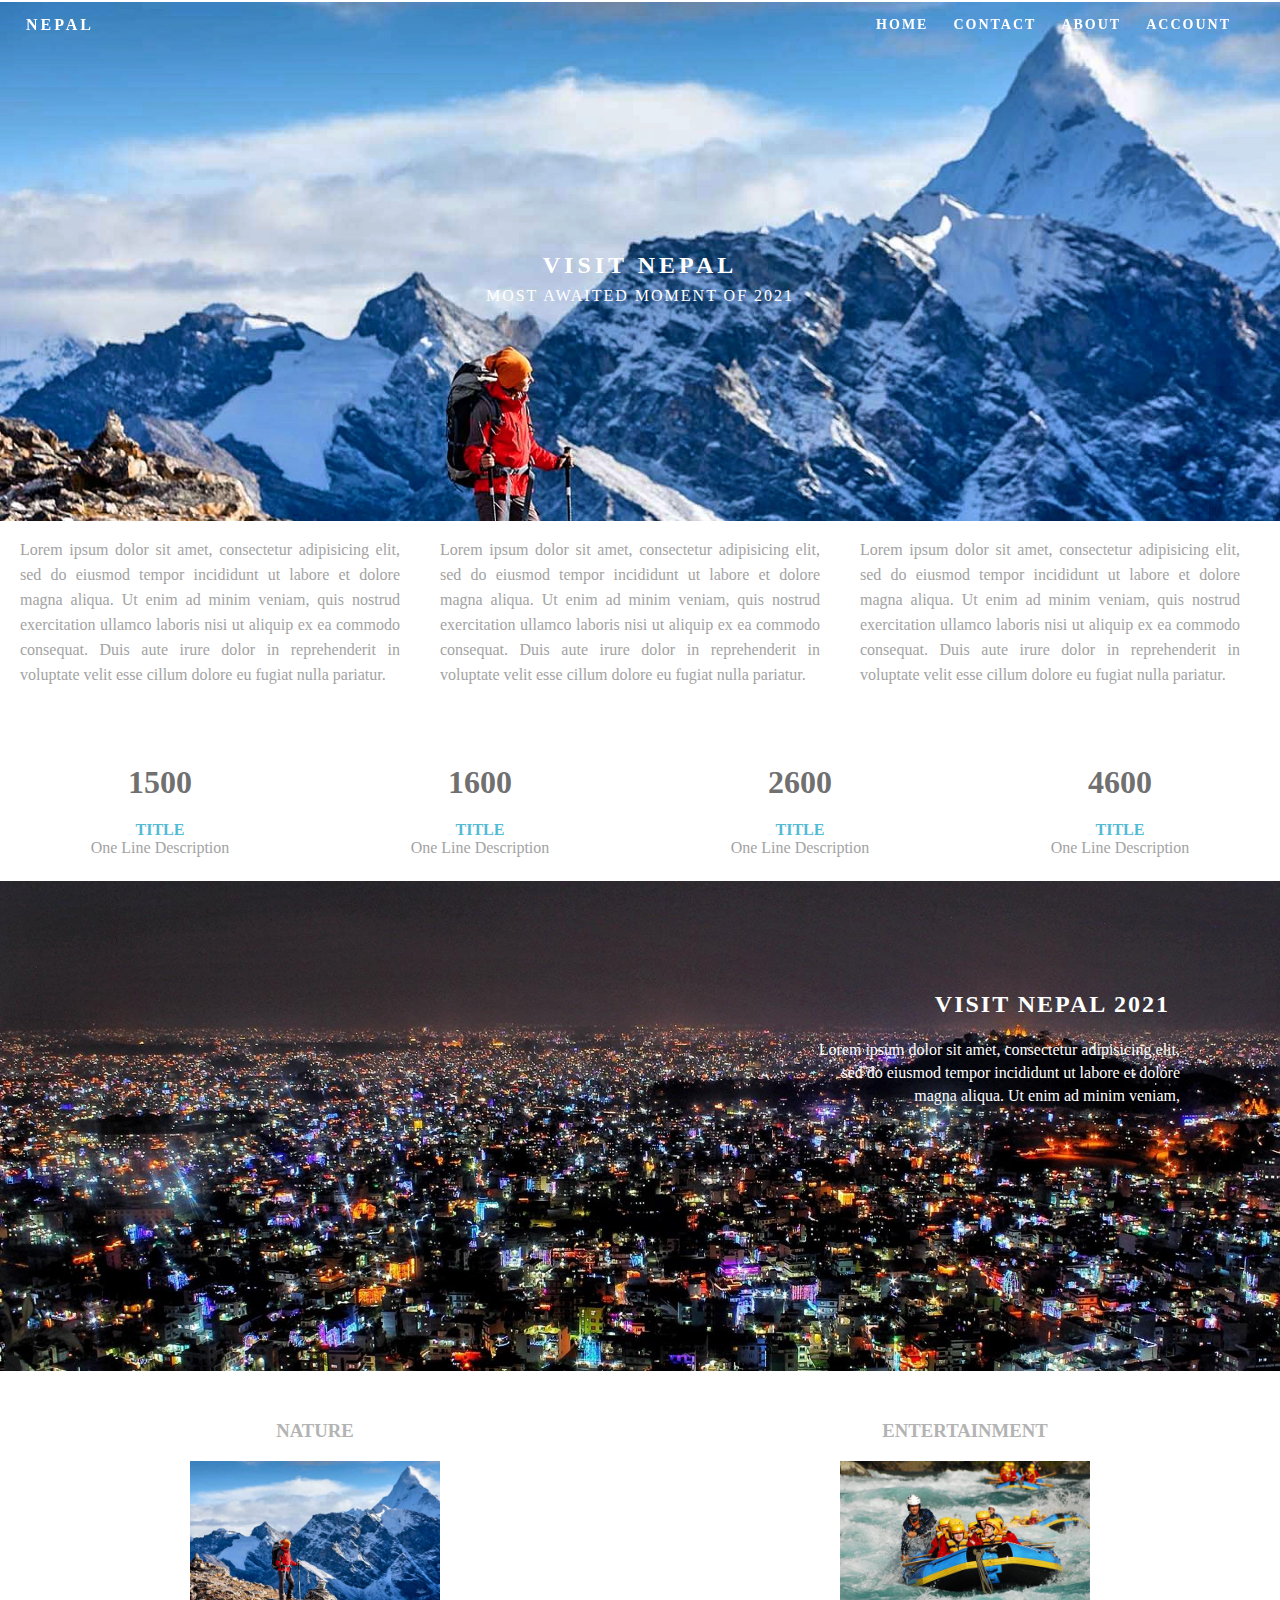
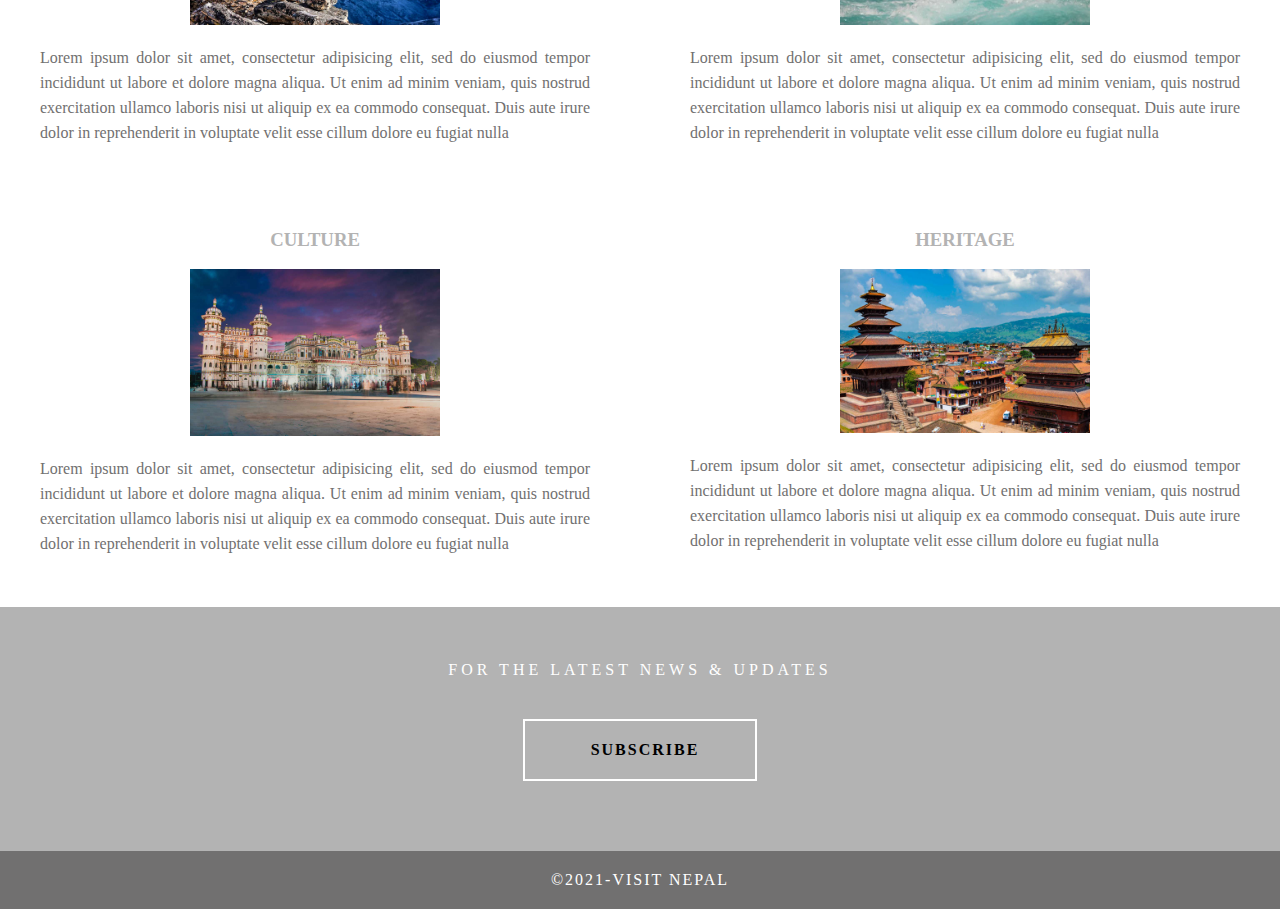
<file: index.html>
<!DOCTYPE html>
<html lang="eng">
<head>
<meta charset="utf-8">
<meta http-equiv="X-UA-Compatible" content="IE=edge">
<meta name="viewport" content="width=device-width, initial-scale=1.0">
	<title>WebPage</title>
	<link rel="stylesheet" type="text/css" href="index.css">
</head>

<div class="container">
<body style="font-family: segoe ui">
	<header><a href="http://www.google.com"><h4 class="logo">NEPAL</h4></a>
		<nav>
			<ul>
				<li><a href="#HERO">HOME</li></a>
				<li><a href="#contact">CONTACT</li></a>
				<li><a href="#about">ABOUT</li></a>
				<li><a href="http://www.gmail.com" target="_blank">ACCOUNT</li></a>
			</ul>
			</nav>
		</nav>
    </header>


<!--hero class-->
<section class="hero" id="hero">
	<h2 class="hero_header">VISIT <span class="light">NEPAL</span></h2>
	<p class="tagline">Most Awaited Moment Of 2021
	</p>
</section>
<!--about section-->
 <section class="about" id="about">
    <h2 class="hidden">About</h2>
    <p class="text_column">Lorem ipsum dolor sit amet, consectetur adipisicing elit, sed do eiusmod tempor incididunt ut labore et dolore magna aliqua. Ut enim ad minim veniam, quis nostrud exercitation ullamco laboris nisi ut aliquip ex ea commodo consequat. Duis aute irure dolor in reprehenderit in voluptate velit esse cillum dolore eu fugiat nulla pariatur. </p>
    <p class="text_column">Lorem ipsum dolor sit amet, consectetur adipisicing elit, sed do eiusmod tempor incididunt ut labore et dolore magna aliqua. Ut enim ad minim veniam, quis nostrud exercitation ullamco laboris nisi ut aliquip ex ea commodo consequat. Duis aute irure dolor in reprehenderit in voluptate velit esse cillum dolore eu fugiat nulla pariatur. </p>
    <p class="text_column">Lorem ipsum dolor sit amet, consectetur adipisicing elit, sed do eiusmod tempor incididunt ut labore et dolore magna aliqua. Ut enim ad minim veniam, quis nostrud exercitation ullamco laboris nisi ut aliquip ex ea commodo consequat. Duis aute irure dolor in reprehenderit in voluptate velit esse cillum dolore eu fugiat nulla pariatur. </p>
  </section>
<!--stats gallery section-->
<section class="gallery">

	<div class="thumbnail">
        <h1 class="stats">1500</h1>
		<h4>TITLE</h4>
		<p>One Line Description</p>
	</div>
	<div class="thumbnail">
		<h1 class="stats">1600</h1>
		<h4>TITLE</h4>
		<p>One Line Description</p>
	</div>
	<div class="thumbnail">
		<h1 class="stats">2600</h1>
		<h4>TITLE</h4>
		<p>One Line Description</p>
	</div>
	<div class="thumbnail">
		<h1 class="stats">4600</h1>
		<h4>TITLE</h4>
		<p>One Line Description</p>
	</div>
</sectiion>
</section>
	<!--parallel section-->
	<section class="banner">
		<h2 class="parallax">VISIT NEPAL 2021</h2>
		<P class="parallax_description">Lorem ipsum dolor sit amet, consectetur adipisicing elit, sed do eiusmod
		tempor incididunt ut labore et dolore magna aliqua. Ut enim ad minim veniam,
		</P>
    </section>
    <!--more info section-->
     <footer>
    	<article class="footer_column">
    		<h3>NATURE</h3>
    		<img src="moun.jpg" alt="" width="800" height="600" class="cards">
    		<p>Lorem ipsum dolor sit amet, consectetur adipisicing elit, sed do eiusmod
    		tempor incididunt ut labore et dolore magna aliqua. Ut enim ad minim veniam,
    		quis nostrud exercitation ullamco laboris nisi ut aliquip ex ea commodo
    		consequat. Duis aute irure dolor in reprehenderit in voluptate velit esse
    		cillum dolore eu fugiat nulla </p>

    	</article>
    	<article class="footer_column">
    		<h3>ENTERTAINMENT</h3>
    		<img src="345.jpg" alt="" class="cards">
    		<p>Lorem ipsum dolor sit amet, consectetur adipisicing elit, sed do eiusmod
    		tempor incididunt ut labore et dolore magna aliqua. Ut enim ad minim veniam,
    		quis nostrud exercitation ullamco laboris nisi ut aliquip ex ea commodo
    		consequat. Duis aute irure dolor in reprehenderit in voluptate velit esse
    		cillum dolore eu fugiat nulla </p>
    	</article>
     </footer>
	 <footer><article class="footer_column">
    		<h3>CULTURE</h3>
    		<img src="33'.jpg" alt="" width="800" height="500" class="cards">
    		<p>Lorem ipsum dolor sit amet, consectetur adipisicing elit, sed do eiusmod
    		tempor incididunt ut labore et dolore magna aliqua. Ut enim ad minim veniam,
    		quis nostrud exercitation ullamco laboris nisi ut aliquip ex ea commodo
    		consequat. Duis aute irure dolor in reprehenderit in voluptate velit esse
    		cillum dolore eu fugiat nulla </p>

    	</article>
    	<article class="footer_column">
    		<h3>HERITAGE</h3>
    		<img src="bha.jpg" alt="" width="800" height="500" class="cards">
    		<p>Lorem ipsum dolor sit amet, consectetur adipisicing elit, sed do eiusmod
    		tempor incididunt ut labore et dolore magna aliqua. Ut enim ad minim veniam,
    		quis nostrud exercitation ullamco laboris nisi ut aliquip ex ea commodo
    		consequat. Duis aute irure dolor in reprehenderit in voluptate velit esse
    		cillum dolore eu fugiat nulla </p>
    	</article>
     </footer>
     <!--footer sectioin-->
    <section class="footer_banner" id="contact">
    	<h2 class="hidden">Footer Baneer Section</h2>
    	<p class="hero_header">FOR THE LATEST NEWS &amp; UPDATES</p>
    	<div class="button"><a href="http://www.youtube.com" target="_blank">SUBSCRIBE</a></div>
    </section>
    <!--copyright section-->
    <div class="copyright">&copy;2021-<strong>VISIT NEPAL</strong></div>

</div>
<!--main contender ends-->
</body>
</html>
</file>
<file: index.css>
@charset "UTF-8";
/*body*/
body{
	font-family: segoe ui;
    background-color: lightgrey;
	font-weight: 200;
	margin-left: 0px;
	margin-right:0px;
	margin-top:0px;
    margin-bottom:0px;
	font-style:normal; 
}
/*header*/
.container{
	width: 100%;
	height:100%;
	margin-right: auto;
	margin-left: auto;
	background-color: #ffffff;
}
/*navigation*/
header{
	width: 100%;
	height: 10%;
background: rgba(255, 255, 255, 0.3);
border-radius: 16px;
box-shadow: 0 4px 30px rgba(0, 0, 0, 0.1);
backdrop-filter: blur(7.4px);
-webkit-backdrop-filter: blur(7.4px);
border: 1px solid rgba(255, 255, 255, 0.22);
	
}
.logo{
	color: #fff;
	font-weight: bold;
	text-align: undefined;
	width:10%;
	float: left;
	margin-top:15px; 
	margin-left:25px;
	letter-spacing: 3px;
}
nav{
	float: right;
	width: 70%;
	text-align: right; 
	margin-right:25px;
}
header nav ul{
	list-style: none;
	float: right;
}
nav ul li{
	float: left;
	color: #ffffff;
	font-size: 14px;
	text-align:left;
	margin-right: 25px;
	letter-spacing: 2px;
	font-weight: bold;
	transition: all 0.3s linear;
}
ul li a{
  color: #fff;
  text-decoration: none;
}
ul li:hover a{
  color: #2bceff;
}
.hero_header{
	color: #ffffff;
	text-align: center;
	letter-spacing: 4px;
	margin-left: 0px;
	margin-right: 0px;
	margin-bottom: 0px;
	margin-top: 0px;
}
/*hero section*/
.hero{
	background-image: url(22.jpg);
    background-repeat: no-repeat;
	background-size: cover;
    background-position: top; 
	width: auto;
	height: 1000;
	
    padding-top: 250px;
	padding-bottom:200px;
}
.light{
	font-weight: bold;
	color: #ffffff;
}
.tagline{
	text-align: center;
	color: #ffffff;
	margin-top: 8px;
	font-weight: lighter;
	text-transform: uppercase;
	letter-spacing: 2px;
}
/*About Section*/
.text_column {
	width: auto;
	text-align: justify;
	font-weight: lighter;
	line-height: 25px;
	float: left;
	padding-left: 20px;
	padding-right: 20px;
	color: #A3A3A3;
}
.about {
	padding-left: auto;
	padding-right: 20px;
	padding-top: auto;
	padding-bottom: 20px;
	display: flex;
	background-color: #FFFFFF;
	margin-top: 0px;
}

/*stats gallery*/
.stats{
	color: #717070;
	margin-bottom: 20px;
}
.gallery{
	background-color: #FFFFFF;
    padding-top: auto;
	height: auto;
	clear: both;
	display: inline-block;
	width: 100%;
		/* [disabled]min-width: 400px;
*/
    padding-top:20px; 
    padding-bottom:20px;
    margin-bottom: auto;
    margin-top: auto;
}
.thumbnail{
	width: 25%;
	text-align: center;
	float: left;
	margin-top: auto;
}
.gallery .thumbnail h4{
	color:  #52BAD5;
	margin-top: 0px;
	margin-bottom: 0px;
	margin-right: 0px;
	margin-left: 0px;
}
.gallery .thumbnail p{
	color: #A3A3A3;
	margin-top: 0px;
	margin-bottom: 0px;
	margin-right: 0px;
	margin-left: 0px;
}
/*parallax section*/
.banner{
	background-image: url(night.jpg);
	background-size: cover;
	background-repeat: no-repeat;
	height: 500px;
	width: 100%;
	padding: auto;
	margin-top: auto;
	
	
}
.parallax{
	color: #ffffff;
	text-align: right;
	padding-top: 110px;
	padding-right: 110px;
	margin-top: 0px;
	letter-spacing: 2px;

}
.parallax_description{
	color: #ffffff;
	text-align: right;
	padding-right: 100px;
	width: 30%;
	float: right;
	font-weight: lighter;
    line-height: 23px;
    margin-top: 0px;
    margin-bottom: 0px;
    margin-left: 0px;
    margin-right: 0px;
}
/*footer*/
footer{
	background-color: #FFFFFF;
	padding-bottom: 35px;
	height: auto;
	margin: -10px;
}
.footer_column {
	width: 50%;
	text-align: center;
	padding-top: 30px;
	float: left;
	
}
footer .footer_column h3 {
	color: #B3B3B3;
	text-align: center;
}
footer .footer_column p {
	color: #717070;
	background-color: #FFFFFF;
	padding-left: 30px;
	padding-right: 30px;
	text-align: justify;
	line-height: 25px;
	font-weight: lighter;
	margin-left: 20px;
	margin-right: 20px;
}
.cards {
	width: 100%;
	height: auto;
	max-width: 250px;
	max-height: auto;
}
.cards1 {
	width: 100%;
	height: auto;
	max-width: 500px;
	max-height: 400px;
}
.cards3{
	width: 100%;
	height: auto;
	max-height: 300px;
	max-width: 500px;
}
.button{
	width: 200px;
	margin-top: 40px;
	margin-bottom: auto;
	margin-left: auto;
	margin-right: auto;
	padding-top:20px;
	padding-bottom: 20px;
	padding-left: 20px; 
	padding-right:10px;
    text-align: center;
    vertical-align: middle;
    border-radius: 0px;
    text-transform: uppercase;
    font-weight: bold;
    letter-spacing: 2px;
    border: 2px solid #ffffff;
    color: #ffffff;
    transition:all 0.3 linear;
    float: center;
    list-style: none;

}
section div a{
  color: black;
  text-decoration: none;
}
.button:hover {
	background-color: #FEFEFE;
	color: #C4C4C4;
	cursor: pointer;
}
.copyright {
	text-align: center;
	padding-top: 20px;
	padding-bottom: 20px;
	background-color: #717070;
	color: #FFFFFF;
	text-transform: uppercase;
	font-weight: lighter;
	letter-spacing: 2px;
	border-top-width: 2px;
}
.footer_banner {
	background-color: #B3B3B3;
	padding-top: 60px;
	padding-bottom: 70PX;
	margin-bottom: 0px;
}
footer {
	display: inline-block;
}
.hidden {
	display: none;
}
</file>
